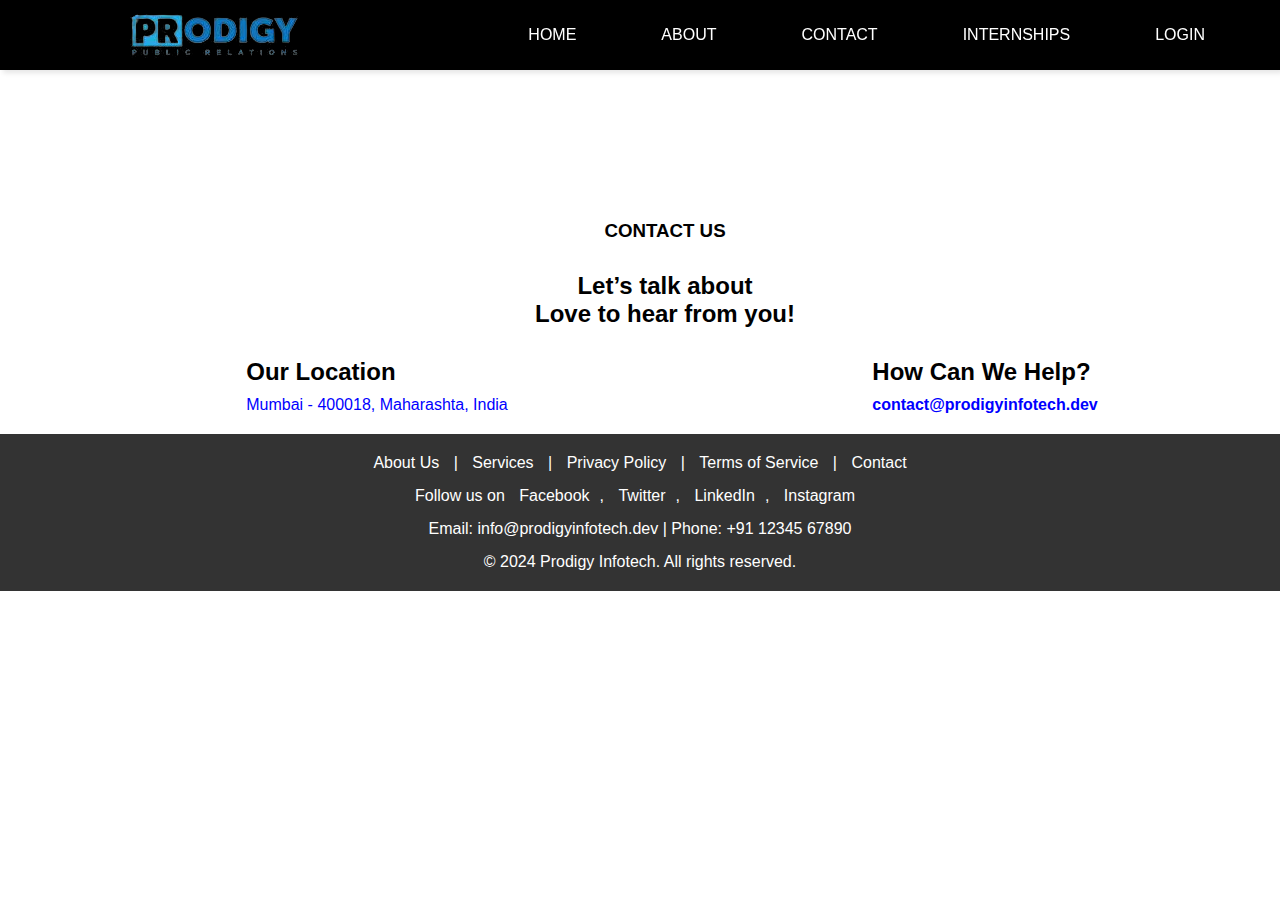
<file: Contact.html>
<!DOCTYPE html>
<html lang="en">
  <head>
    <meta charset="UTF-8" />
    <meta name="viewport" content="width=device-width, initial-scale=1.0" />
    <title>Document</title>
    <link rel="stylesheet" href="style.css" />
 
  </head>
  <body id="loginButton">
    <nav class="navbar" id="navbar">
      
    </nav>
    <div class="container"></div>

    <div class="contact">
      <h3>CONTACT US</h3>
      <h2>
        Let’s talk about <br />
        Love to hear from you!
      </h2>
    </div>
    <div class="cont-location">
      <div class="location">
        <h2>Our Location</h2>
        <h4>Mumbai - 400018, Maharashta, India</h4>
      </div>
      <div class="help">
        <h2>How Can We Help?</h2>
        <h4>contact@prodigyinfotech.dev</h4>
      </div>
    </div>

    <footer>
      <div class="footer-links">
        <a href="#">About Us</a> |
        <a href="#">Services</a> |
        <a href="#">Privacy Policy</a> |
        <a href="#">Terms of Service</a> |
        <a href="#">Contact</a>
      </div>
      <div class="footer-social">
        Follow us on
        <a href="#">Facebook</a>,
        <a href="#">Twitter</a>,
        <a href="#">LinkedIn</a>,
        <a href="#">Instagram</a>
      </div>
      <div class="footer-contact">
        <p>Email: info@prodigyinfotech.dev | Phone: +91 12345 67890</p>
      </div>
      <p>&copy; 2024 Prodigy Infotech. All rights reserved.</p>
    </footer>

    <script src="script.js"></script>
  </body>
</html>
</file>
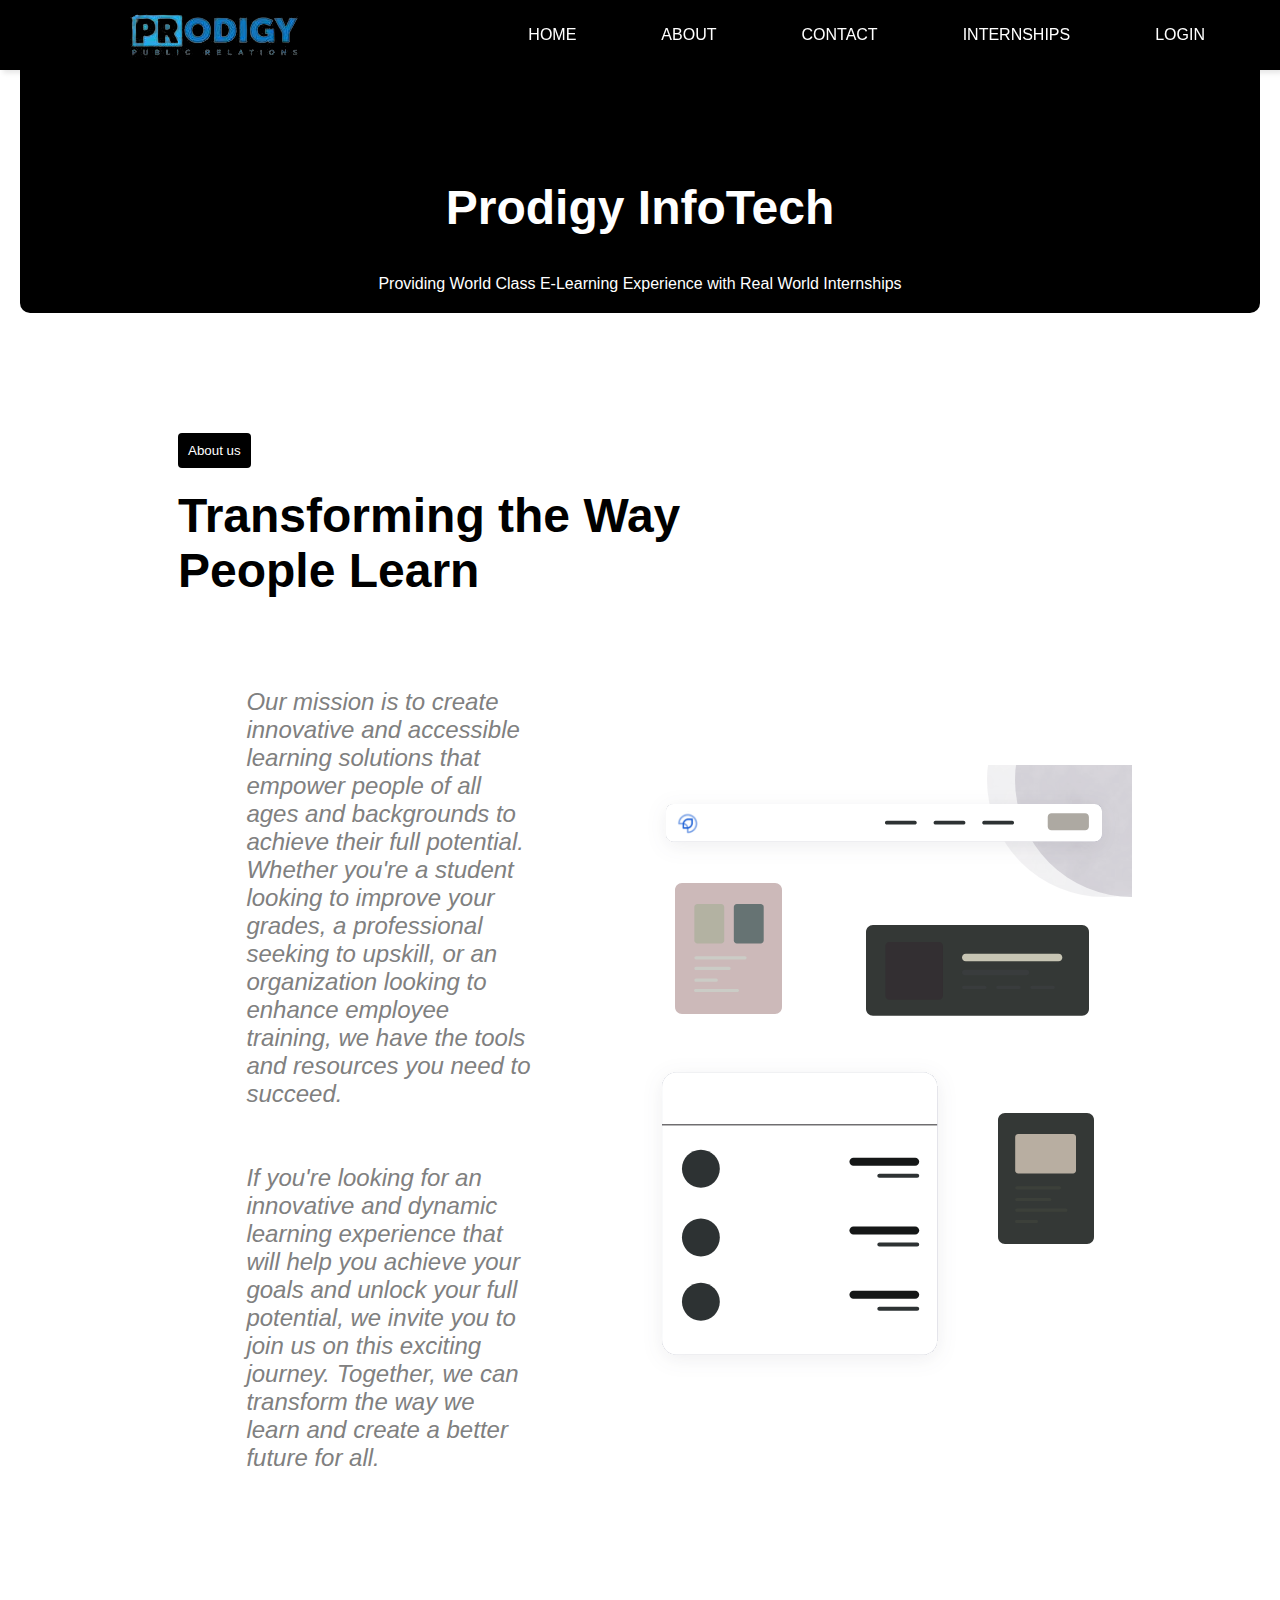
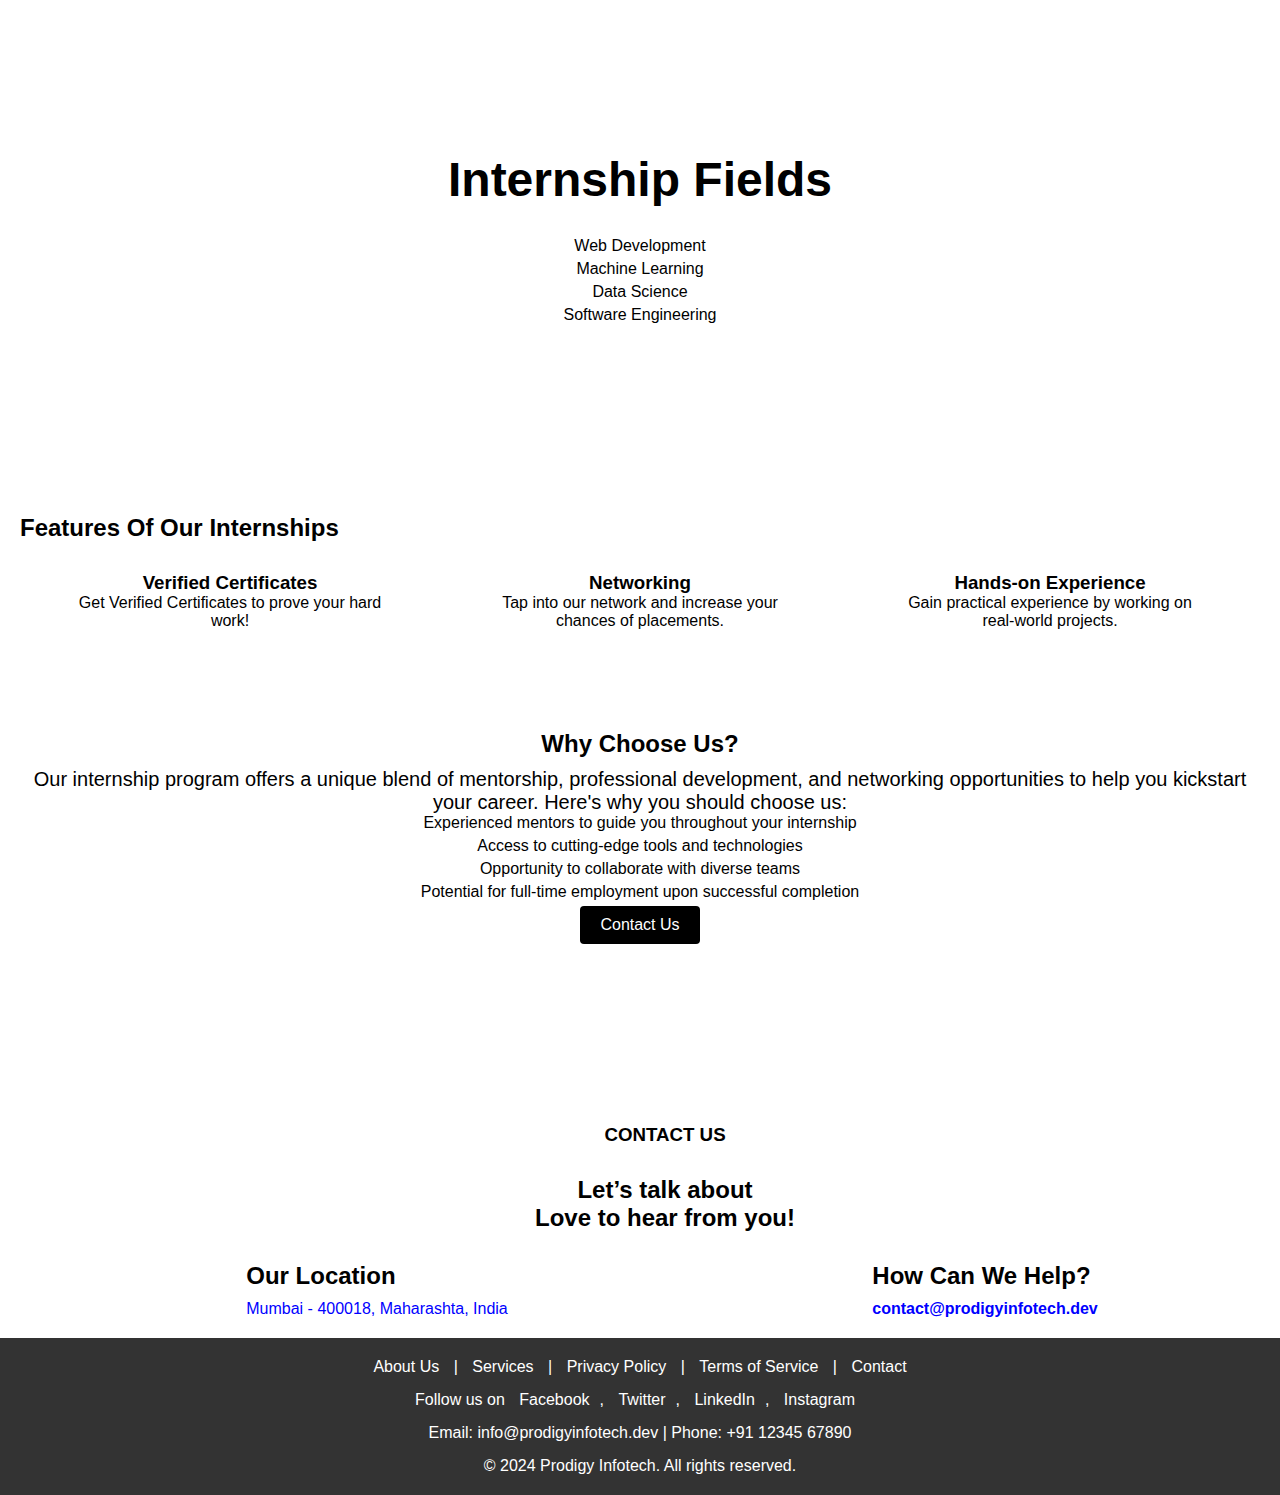
<file: Home.html>
<!DOCTYPE html>
<html lang="en">
<head>
    <meta charset="UTF-8" />
    <meta name="viewport" content="width=device-width, initial-scale=1.0" />
    <title>Document</title>
    <link rel="stylesheet" href="style.css" />
</head>
<body id="loginButton">
    <nav class="navbar" id="navbar">
        
        <a href="#">HOME</a>
        <a href="#">ABOUT</a>
        <a href="#">CONTACT</a>
        <a href="#">LOGIN</a>
        <a href="#">INTERNSHIPS</a>
    </nav>

    <div class="container">
        <h1>Prodigy InfoTech</h1>
        <p>Providing World Class E-Learning Experience with Real World Internships</p>
    </div>

    <div class="home-pg">
        <button class="btn">About us</button>
        <h1>
            Transforming the Way <br />
            People Learn
        </h1>
    </div>

    <div class="content">
        <p>
            Our mission is to create innovative and accessible learning solutions
            that empower people of all ages and backgrounds to achieve their full
            potential. Whether you're a student looking to improve your grades, a
            professional seeking to upskill, or an organization looking to enhance
            employee training, we have the tools and resources you need to
            succeed.<br /><br /><br />
            If you're looking for an innovative and dynamic learning experience that
            will help you achieve your goals and unlock your full potential, we
            invite you to join us on this exciting journey. Together, we can
            transform the way we learn and create a better future for all.
        </p>
        <img src="\images\colorkit (1).svg" alt="About Us" />
    </div>


  <div class="intern-content">
    <h2>Internship Fields</h2>
    <ul>
      <li>Web Development</li>
      <li>Machine Learning</li>
      <li>Data Science</li>
      <li>Software Engineering</li>
      <!-- Add more internship fields as needed -->
    </ul>
  </div>

  <div class="features">
    <h2>Features Of Our Internships</h2>
    <div class="feature-items">
      <div>
        <h3>Verified Certificates</h3>
        <p>Get Verified Certificates to prove your hard work!</p>
      </div>
      <div>
        <h3>Networking</h3>
        <p>Tap into our network and increase your chances of placements.</p>
      </div>
      <div>
        <h3>Hands-on Experience</h3>
        <p>Gain practical experience by working on real-world projects.</p>
      </div>
      <!-- Add more features as needed -->
    </div>
  </div>

  <div class="additional-content">
    <h2>Why Choose Us?</h2>
    <p>
      Our internship program offers a unique blend of mentorship, professional development,
      and networking opportunities to help you kickstart your career. Here's why you should
      choose us:
    </p>
    <ul>
      <li>Experienced mentors to guide you throughout your internship</li>
      <li>Access to cutting-edge tools and technologies</li>
      <li>Opportunity to collaborate with diverse teams</li>
      <li>Potential for full-time employment upon successful completion</li>
    </ul>
    <button>Contact Us</button> <!-- Add a call-to-action button -->
  </div>



    <div class="contact">
        <h3>CONTACT US</h3>
        <h2>
            Let’s talk about <br />
            Love to hear from you!
        </h2>
    </div>
    <div class="cont-location">
        <div class="location">
            <h2>Our Location</h2>
            <h4>Mumbai - 400018, Maharashta, India</h4>
        </div>
        <div class="help">
            <h2>How Can We Help?</h2>
            <h4>contact@prodigyinfotech.dev</h4>
        </div>
    </div>

    <footer>
        <div class="footer-links">
            <a href="#">About Us</a> |
            <a href="#">Services</a> |
            <a href="#">Privacy Policy</a> |
            <a href="#">Terms of Service</a> |
            <a href="#">Contact</a>
        </div>
        <div class="footer-social">
            Follow us on
            <a href="#">Facebook</a>,
            <a href="#">Twitter</a>,
            <a href="#">LinkedIn</a>,
            <a href="#">Instagram</a>
        </div>
        <div class="footer-contact">
            <p>Email: info@prodigyinfotech.dev | Phone: +91 12345 67890</p>
        </div>
        <p>&copy; 2024 Prodigy Infotech. All rights reserved.</p>
    </footer>

    

    <script src="script.js"></script>
</body>
</html>
</file>
<file: style.css>
/* Reset and General Styles */
* {
  margin: 0;
  padding: 0;
  box-sizing: border-box;
}

body {
  font-family: Arial, sans-serif;
  min-height: 100vh;
  background-image: url('bg/img.avif'); 
  background-size: cover;
  background-position: center;
  background-repeat: no-repeat;
  transition: background-image 0.3s ease;
 

}

.hidden-background {
  background-image: none;
}

h1 {
  font-size: 3rem;
  color: white;
  margin-top: 140px;
}

/* Navbar */
nav {
  position: fixed;
  top: 0;
  left: 0;
  width: 100%;
  display: flex;
  justify-content: space-between;
  align-items: center;
  padding: 10px 20px;
  z-index: 1000;
  color: white;
  background-color: black;
  box-shadow: 3px 3px 5px rgba(0, 0, 0, 0.1);
  transition: background-color 0.3s ease;
}

nav ul {
  width: 100%;
  list-style: none;
  display: flex;
  justify-content: flex-end;
  align-items: center;
}

nav li {
  height: 50px;
}

nav a {
  height: 100%;
  padding: 0 30px;
  text-decoration: none;
  display: flex;
  align-items: center;
  color: white;
  margin-right: 25px;
  transition: background-color 0.3s ease, color 0.3s ease; /* Ensure color transition */
}

nav a:hover {
  background-color: white;
  color: black !important; /* Use !important to ensure it takes precedence */
  transform: translateY(-3px); /* Add subtle lift effect */
}

nav .logo {
  font-size: 20px;
}

nav .logo:hover {
  background-color: transparent; /* Remove background color change */
  color: white; /* Keep text color white */
}

nav li:first-child {
  margin-right: auto;
}

.menu-btn {
  display: none;

}


/* Add styles for the scrolled state */
nav.scrolled {
  background-color: white;
}

nav.scrolled a {
  color: black !important;
  background-color: white;
}

/* Specific hover styles for the scrolled state */
nav.scrolled a:hover {
  background-color: #555;
  color: white !important;
}

nav.scrolled .logo:hover {
  background-color: transparent;
  color: black !important;
}

/* Sidebar */
.sidebar {
  position: fixed;
  top: 0;
  right: 0;
  height: 100vh;
  width: 250px;
  z-index: 999;
  background-color: grey;
  backdrop-filter: blur(10px);
  box-shadow: -10px 0 10px rgba(0, 0, 0, 0.1);

  display: none;
  flex-direction: column;
  align-items: flex-start;
  justify-content: flex-start;
  transition: transform 0.3s ease; /* Add transition for smooth sliding animation */
}

.sidebar.show {
  transform: translateX(0); /* Slide in from the right */
}

.sidebar li {
  width: 100%;
}

.sidebar a {
  width: 100%;
  opacity: 0;
  animation: fadeInSidebar 0.5s forwards;
}

@keyframes fadeInSidebar {
  from {
    opacity: 0;
    transform: translateX(-20px); /* Start from left offset */
  }
  to {
    opacity: 1;
    transform: translateX(0); /* Fade in while sliding in from the left */
  }
}

/* General Elements */
.container {
  padding: 20px;
  text-align: center;
  background-color: black;
  margin: 20px;
  border-radius: 10px;
}

.container p {
  color: white;
  margin-top: 40px;
  font-size: 1rem;
}

/* Home Page */
.home-pg {
  background-color: white;
  padding: 50px 20px;
  margin: 20px 10%;
  border-radius: 10px;
  animation: fadeIn 2s ease-in-out;
}

.home-pg .btn {
  color: white;
  margin-top: 50px;
  background-color: black;
  padding: 10px;
  margin-left: 30px;
  transition: all 0.3s ease;
}

.home-pg .btn:hover {
  background-color: #555;
  transform: scale(1.1);
}

.home-pg h1 {
  padding-left: 30px;
  color: black;
  margin-top: 20px;
}

/* Content Section */
.content {
  display: flex;
  justify-content: space-around;
  margin: 0 10%;
  animation: fadeIn 2s ease-in-out;
  background-color: rgba(255, 255, 255, 0.9); /* Semi-transparent white for readability */
  padding: 20px;
  border-radius: 10px;
}

.content p {
  color: gray;
  font-size: 1.5rem;
  text-align: start;
  width: 40%;
  margin: 0 10%;
  padding-right: 10px;
  font-style: italic;
}

.content img {
  max-width: 50%;
  height: auto;
  transition: transform 0.3s ease;
}

.content img:hover {
  transform: scale(1.05);
}

/* Intern Content */
.intern-content {
  margin-top: 220px;
  text-align: center;
  color: black;
  padding: 40px 20px;
  border-radius: 10px;
  text-decoration: none;
}

.background-image {
  background-image: url('images/bg img.jpg'); /* Replace with your image path */
  background-size: cover;
  background-position: center;
  padding: 40px 20px;
  color: white;
}

.main-intern {
  padding: 20px;
}

.intern-content p {
  color: gray;
  width: 50%;
  margin: 0 auto;
}

.intern-content h2 {
  font-size: 3rem;
  margin-bottom: 30px;
}

.intern-content h3 {
  color: black;
}

.intern-content li {
  margin-top: 5px;
  list-style-type: none;
}

/* Features Section */
.features {
  color: black; /* Semi-transparent white for readability */
  margin-top: 100px;
  padding: 50px 20px;
  border-radius: 10px;
  animation: fadeIn 2s ease-in-out;
}

.features h4 {
  color: black;
  margin-top: 20px;
}

.feature-items {
  display: flex;
  flex-direction: row;
  margin-top: 40px;
  justify-content: space-between;
  margin: 0 20px;
}

.feature-items h2 {
  margin-bottom: 20px;
}

.feature-items > div {
  background-color: white;
  padding: 20px;
  margin: 10px;
  flex-basis: 30%;
  text-align: center;
  border-radius: 8px;
  transition: transform 0.3s ease;
}

.feature-items > div:hover {
  transform: scale(1.05);
}

/* Contact Section */
.contact {
  background-color: none; /* Semi-transparent for readability */
  margin-top: 40px;
  padding: 20px;
  border-radius: 10px;
  text-align: center;
  animation: fadeIn 2s ease-in-out;
}

.contact h3 {
  color: black;
  margin-top: 100px;
  margin-left: 50px;
}

.contact h2 {
  color: black;
  margin-top: 30px;
  margin-left: 50px;
}

.location {
  padding-left: 5%;
}

.location h2 {
  color: black;
}

.location h4 {
  color: blue;
  font-weight: normal;
  margin-top: 10px;
}

.help h4 {
  color: blue;
  margin-top: 10px;
}

.cont-location {
  display: flex;
  flex-direction: row;
  justify-content: space-around;
  margin-top: 10px;
}

/* Footer */
footer {
  background-color: #333;
  color: white;
  text-align: center;
  padding: 20px 0;
  margin-top: 20px;
}

footer a {
  color: white;
  text-decoration: none;
  margin: 0 10px;
  position: relative;
}

footer .footer-links,
footer .footer-social {
  margin-bottom: 15px;
}

footer a::after {
  content: '';
  position: absolute;
  width: 100%;
  height: 2px;
  background: white;
  bottom: -5px;
  left: 0;
  transform: scaleX(0);
  transform-origin: right;
  transition: transform 0.3s ease;
}

.help h2 {
  color: black;
}

footer a:hover::after {
  transform: scaleX(1);
  transform-origin: left;
}

.footer-contact p {
  margin-bottom: 15px;
}

/* Animations */
@keyframes fadeIn {
  from {
    opacity: 0;
    transform: translateY(20px);
  }
  to {
    opacity: 1;
    transform: translateY(0);
  }
}

/* Responsive Design */
@media (max-width: 800px) {
  .hideonmobile {
    display: none;
  }
  .menu-btn {
    display: block;
  }
}

@media (max-width: 400px) {
  .sidebar {
    width: 100%;
  }
}

/* Login Page Styles */
form {
  display: flex;
  flex-direction: column;
  background: rgba(255, 255, 255, 0.9); /* Semi-transparent for readability */
  padding: 20px;
  border-radius: 8px;
  max-width: 400px;
  margin: auto;
}

.form-group {
  margin-bottom: 20px;
}

label {
  font-weight: bold;
  margin-bottom: 5px;
  display: block;
}

input[type="text"],
input[type="password"] {
  width: 100%;
  padding: 10px;
  border: 1px solid black;
  border-radius: 4px;
}


button {
  padding: 10px 20px;
  background-color: #007bff;
  color: #fff;
  border: none;
  border-radius: 4px;
  cursor: pointer;
  transition: background-color 0.3s ease;
}

button:hover {
  background-color: #0056b3;
}

.login {
  margin-top: 160px;
}

#loginForm h2 {
  text-align: center;
  margin-bottom: 5px;
  color: black;
}

.error {
  color: red;
  margin-bottom: 10px;
  display: none;
}

.form-group.inline {
  display: flex;
  align-items: center;
}

.form-group.inline label {
  margin: 0;
  margin-left: 5px;
  font-weight: normal;
  color: black;
}

.forgot-password {
  text-align: right;
  margin-top: -10px;
}

.forgot-password a {
  color: #007bff;
  text-decoration: none;
}

.forgot-password a:hover {
  text-decoration: underline;
}

.additional-content {
  padding: 20px;
  text-align: center;
  color: black;
  border-radius: 10px;
}

.additional-content h2 {
  margin-bottom: 10px;
}

.additional-content ul {
  list-style-type: none;
  padding: 0;
}

.additional-content ul li {
  margin-bottom: 5px;
}

.additional-content button {
  background-color: black;
  color: #fff;
  border: none;
  padding: 10px 20px;
  font-size: 16px;
  cursor: pointer;
  transition: background-color 0.3s;
}

.additional-content button:hover {
  background-color: #0056b3;
}

.additional-content p {
  font-size: 20px;
}
</file>
